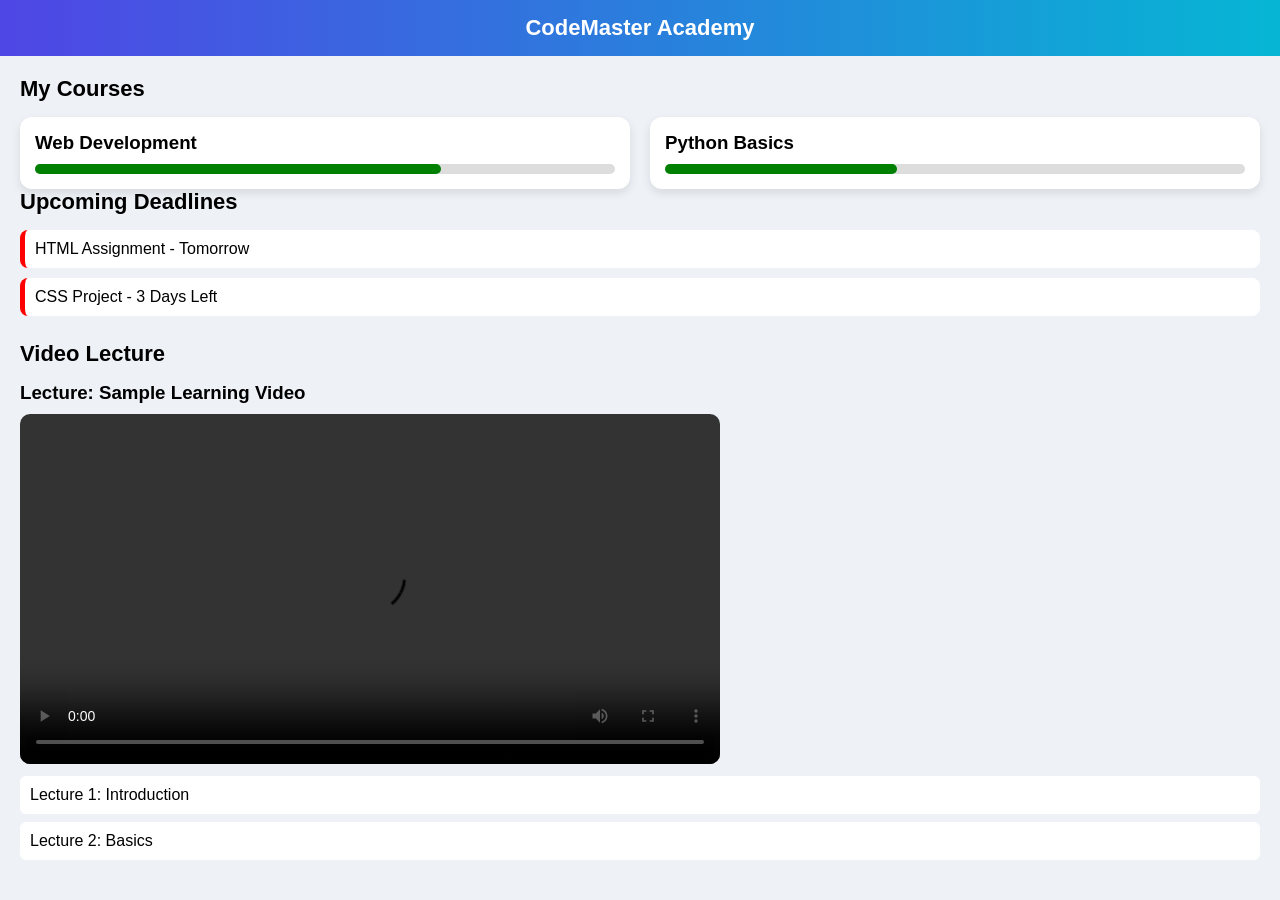
<file: Style.html>
<!DOCTYPE html>
<html lang="en">
<head>
  <meta charset="UTF-8">
  <title>CodeMaster Dashboard</title>

  <style>
    * {
      margin: 0;
      padding: 0;
      box-sizing: border-box;
      font-family: Poppins, sans-serif;
    }

    body {
      background: #eef2f7;
    }

    .navbar {
      background: linear-gradient(90deg, #4f46e5, #06b6d4);
      color: white;
      padding: 15px;
      text-align: center;
      font-size: 22px;
      font-weight: bold;
    }

    .container {
      padding: 20px;
    }

    .section-title {
      margin-bottom: 15px;
      font-size: 22px;
    }

    .course-grid {
      display: grid;
      grid-template-columns: repeat(auto-fit, minmax(220px, 1fr));
      gap: 20px;
    }

    .course-card {
      background: white;
      padding: 15px;
      border-radius: 12px;
      box-shadow: 0 4px 10px rgba(0,0,0,0.1);
    }

    .progress-container {
      background: #ddd;
      border-radius: 10px;
      height: 10px;
      margin-top: 10px;
    }

    .progress-bar {
      height: 100%;
      background: green;
      border-radius: 10px;
    }

    .deadline {
      background: white;
      padding: 10px;
      margin-top: 10px;
      border-left: 5px solid red;
      border-radius: 8px;
    }

    .video-section {
      margin-top: 25px;
    }

    video {
      width: 100%;
      max-width: 700px;
      border-radius: 10px;
      margin-top: 10px;
    }

    .lecture {
      background: white;
      padding: 10px;
      margin-top: 8px;
      border-radius: 6px;
      cursor: pointer;
    }

    .lecture:hover {
      background: #4f46e5;
      color: white;
    }
  </style>
</head>

<body>

  <div class="navbar">CodeMaster Academy</div>

  <div class="container">

    <!-- Courses -->
    <h2 class="section-title">My Courses</h2>
    <div class="course-grid">

      <div class="course-card">
        <h3>Web Development</h3>
        <div class="progress-container">
          <div class="progress-bar" style="width:70%"></div>
        </div>
      </div>

      <div class="course-card">
        <h3>Python Basics</h3>
        <div class="progress-container">
          <div class="progress-bar" style="width:40%"></div>
        </div>
      </div>

    </div>

    <!-- Deadlines -->
    <h2 class="section-title">Upcoming Deadlines</h2>
    <div class="deadline">HTML Assignment - Tomorrow</div>
    <div class="deadline">CSS Project - 3 Days Left</div>

    <!-- VIDEO SECTION -->
    <div class="video-section">
      <h2 class="section-title">Video Lecture</h2>
      <h3>Lecture: Sample Learning Video</h3>

      <!-- ✅ DIRECT WORKING VIDEO -->
      <video controls>
        <source src="https://www.w3schools.com/html/mov_bbb.mp4" type="video/mp4">
      </video>

      <!-- Lecture List -->
      <div class="lecture">Lecture 1: Introduction</div>
      <div class="lecture">Lecture 2: Basics</div>
    </div>

  </div>

</body>
</html>
</file>
